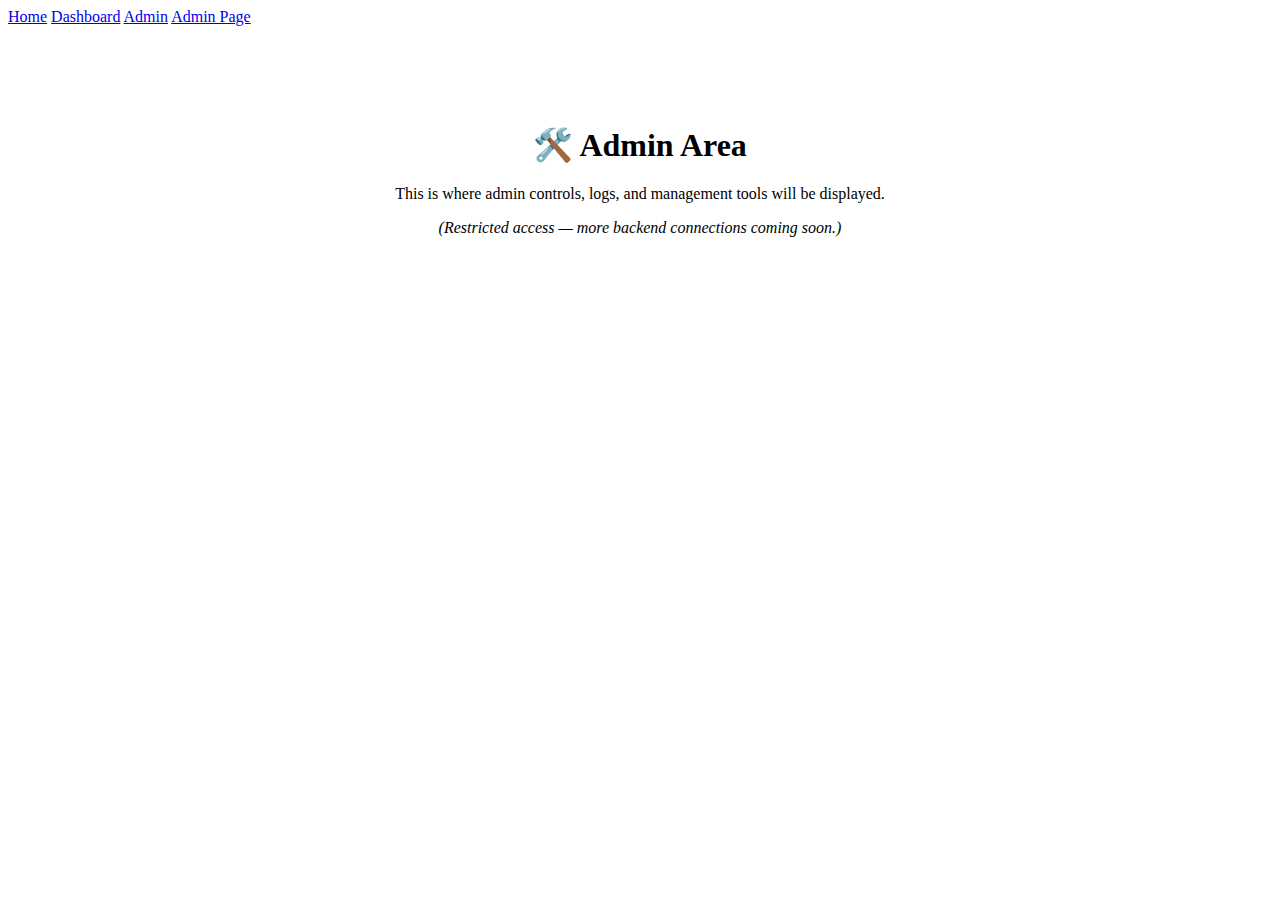
<file: admin_page.html>
<!DOCTYPE html>
<html lang="en">
<head>
  <meta charset="UTF-8" />
  <meta name="viewport" content="width=device-width, initial-scale=1.0" />
  <title>Admin Dashboard | London Roleplay Community</title>
  <link rel="icon" type="image" href="LRPC_favicon_test.jpeg" />
  <link rel="stylesheet" href="assets/style.css" />
</head>
<body>
  <header>
    <nav class="navbar">
      <a href="index.html" class="nav-item">Home</a>
      <a href="dashboard.html" class="nav-item">Dashboard</a>
      <a href="admin.html" class="nav-item">Admin</a>
      <a href="admin_page.html" class="nav-item right active">Admin Page</a>
    </nav>
  </header>

  <main style="text-align: center; margin-top: 100px;">
    <h1>🛠️ Admin Area</h1>
    <p>This is where admin controls, logs, and management tools will be displayed.</p>
    <p><em>(Restricted access — more backend connections coming soon.)</em></p>
  </main>

  <script src="scripts/main.js"></script>
</body>
</html>
</file>
<file: assets/style.css>

</file>
